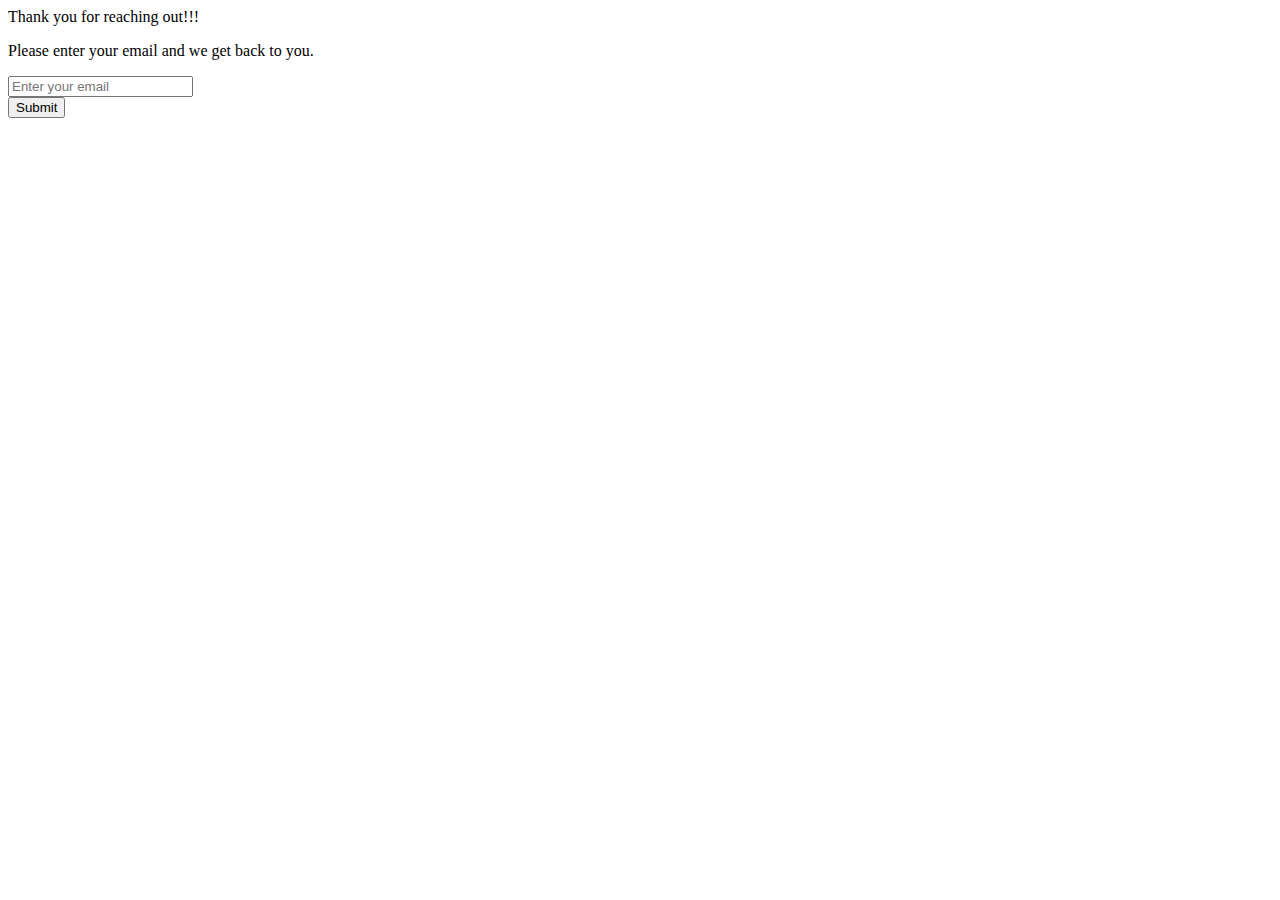
<file: contact.html>
<htm>
    <head>
        <title></title>
    </head>
    <body>
        <form action="index.html" autocomplete="off" >
        <p>Thank you for reaching out!!!</p>
        <p>Please enter your email and we get back to you.</p>
         <input type="email" placeholder="Enter your email" required autocomplete="off">
         <br>
         <button>Submit</button>
        </form>
    </body>
</htm>
</file>
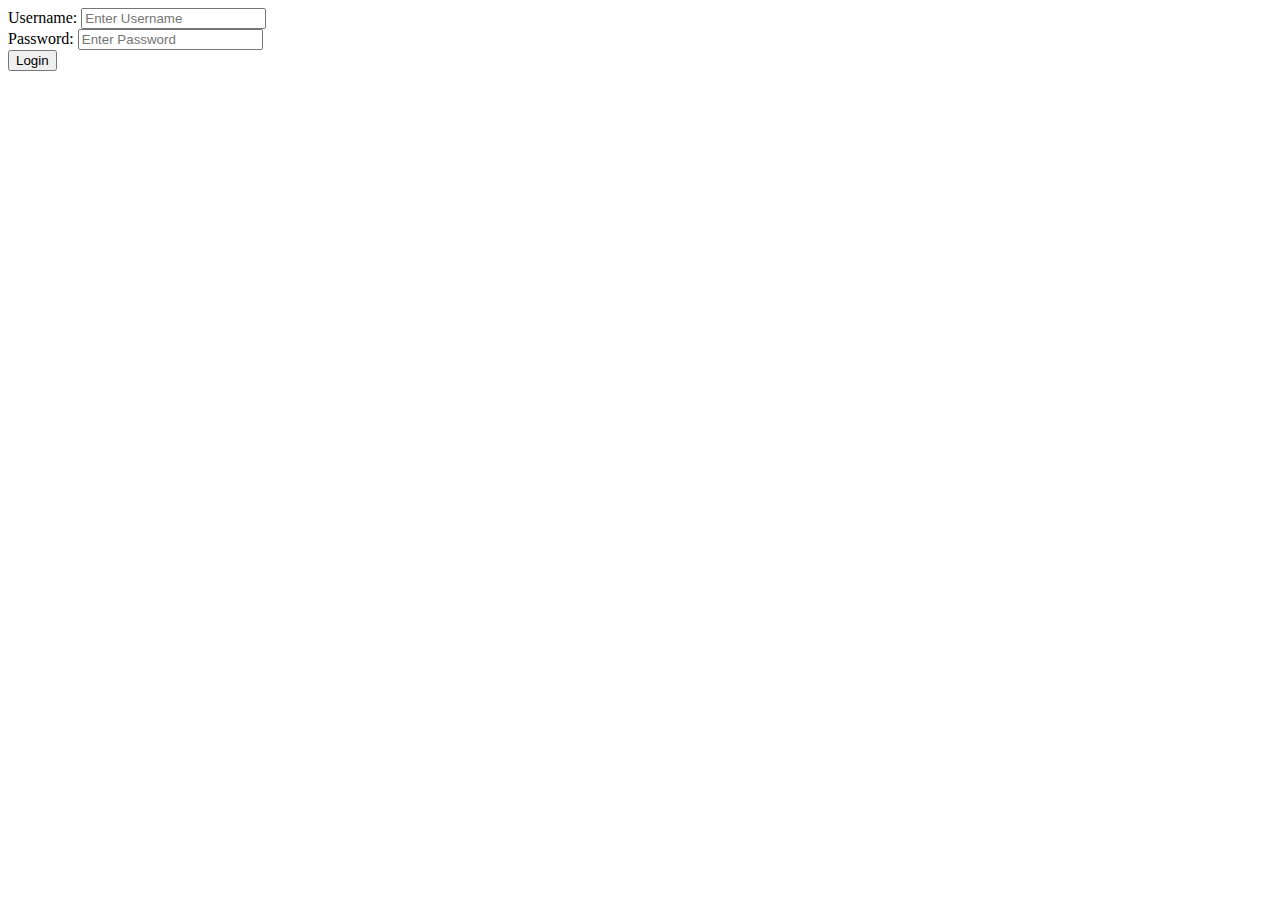
<file: login.html>
<htm>
    <head>
        <title></title>
    </head>
    <body>
        
        <form action="index.html">
            
            <label for="username">Username:</label>
            <input type="text" id="username" name="username" required placeholder="Enter Username" autocomplete="off">
           <br> <label for="username">Password:</label>
            <input type="text" id="username" name="password" required placeholder="Enter Password" autocomplete="off">
            <br>
          <div>
                <button>Login</button>
          </div>  
          </form>
        </div>
    </body>
</htm>
</file>
